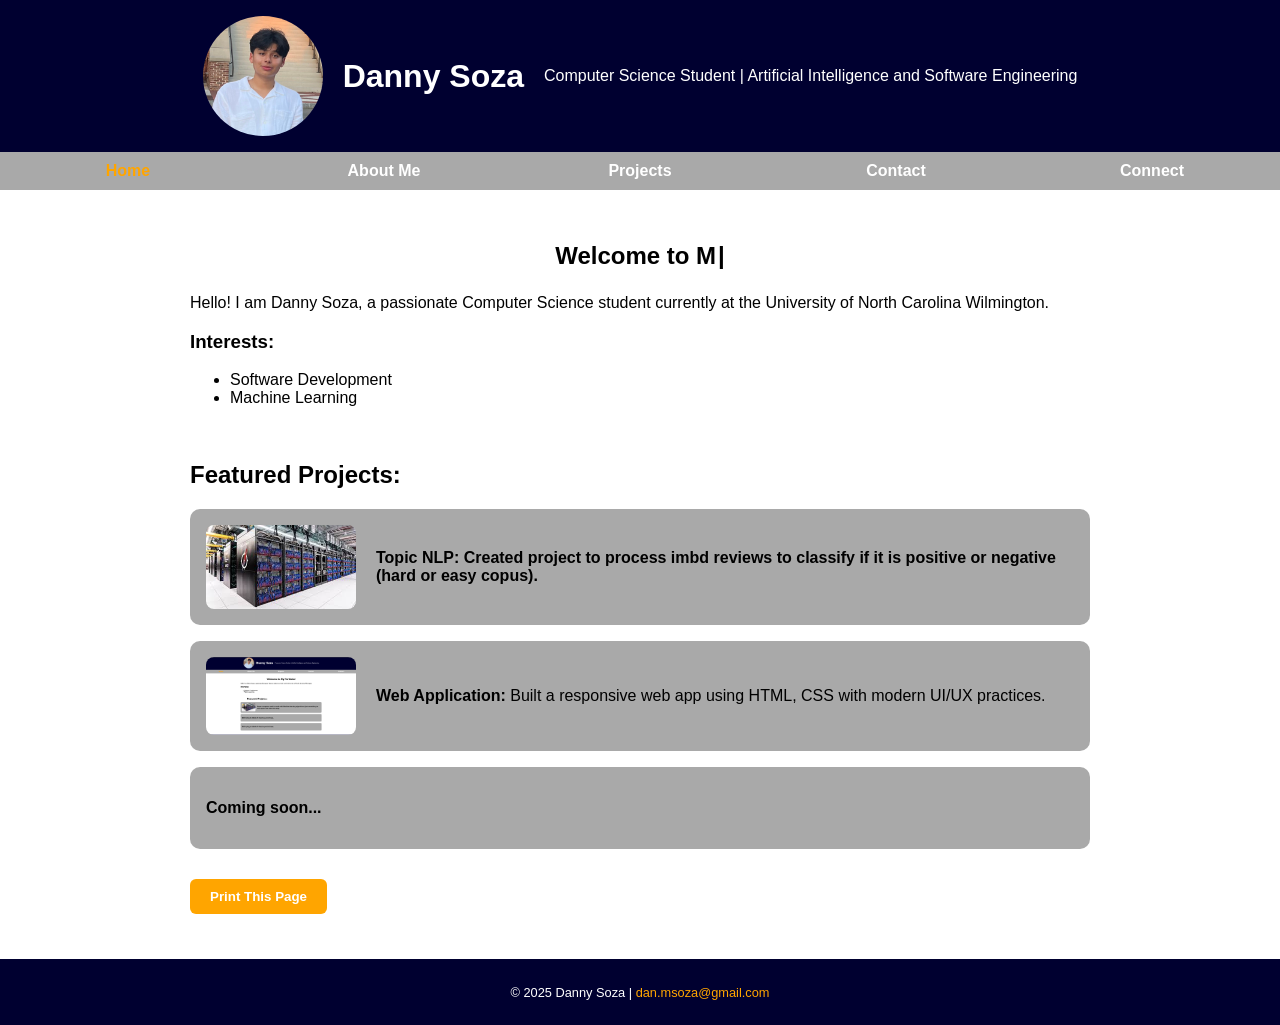
<file: index.html>
<!DOCTYPE html>

<html lang="en">

<head>
    <!--Danny Soza-->
    <meta charset="utf-8">
    <meta name="description" content="Portfolio website for Danny Soza, a computer science student concentrating in Artificial Intelligence and Software Engineering.">
    <meta name="keywords" content="Danny Soza, Portfolio, computer science, AI, software egnineering, machine learning">
    <meta name="viewport" content="width=device-width, initial-scale=1.0">

    <title>Danny Soza | Portfolio</title>

    <link rel="stylesheet" href="styles/main.css">
    <link rel="stylesheet" href="styles/responsive.css">
    <link rel="stylesheet" href="styles/print.css" media="print">


</head>
<body>
    <header>
            <img src="images/danny.jpeg" alt="Danny Soza picture">
            <h1>Danny Soza</h1>
            <p>Computer Science Student | Artificial Intelligence and Software Engineering</p>
    </header>

    <nav>
        <ul>
            <li><a href="#" id="current">Home</a></li>
            <li><a href="about/index.html">About Me</a></li>
            <li><a href="projects/index.html">Projects</a></li>
            <li><a href="contact/index.html">Contact</a></li>
            <li><a href="connect/index.html">Connect</a></li>
        </ul>

    </nav>

    <main>
        <section>
            <h2 id="welcome"></h2>
            <p>Hello! I am Danny Soza, a passionate Computer Science student currently at the University of North Carolina Wilmington. </p>
            <h3>Interests:</h3>
            <ul>
                <li>Software Development</li>
                <li>Machine Learning</li>
                
            </ul>

        </section>

        <br>

        <section>
            <h2>Featured Projects:</h2>
            <div class="project">
                <img src="images/superComputer.jpeg" alt="Image of super computer project">
                <p><strong>Topic NLP: Created project to process imbd reviews to classify if it is positive or negative (hard or easy copus).</strong></p>
            </div>

            <div class="project">
                <img src="images/website.png" alt="Screenshot of a web application project">
                <p><strong>Web Application:</strong> Built a responsive web app using HTML, CSS with modern UI/UX practices.</p>
            </div>

            <div class="project">
                <p><strong>Coming soon...</strong></p>
            </div>


        </section>
        <button id="printPage">Print This Page</button>
    </main>
    <footer>
        <p>&copy; 2025 Danny Soza | <a href="mailto:dan.msoza@gmail.com">dan.msoza@gmail.com</a></p>
    </footer>
    <script src="js/script.js"></script>


</body>
</html>
</file>
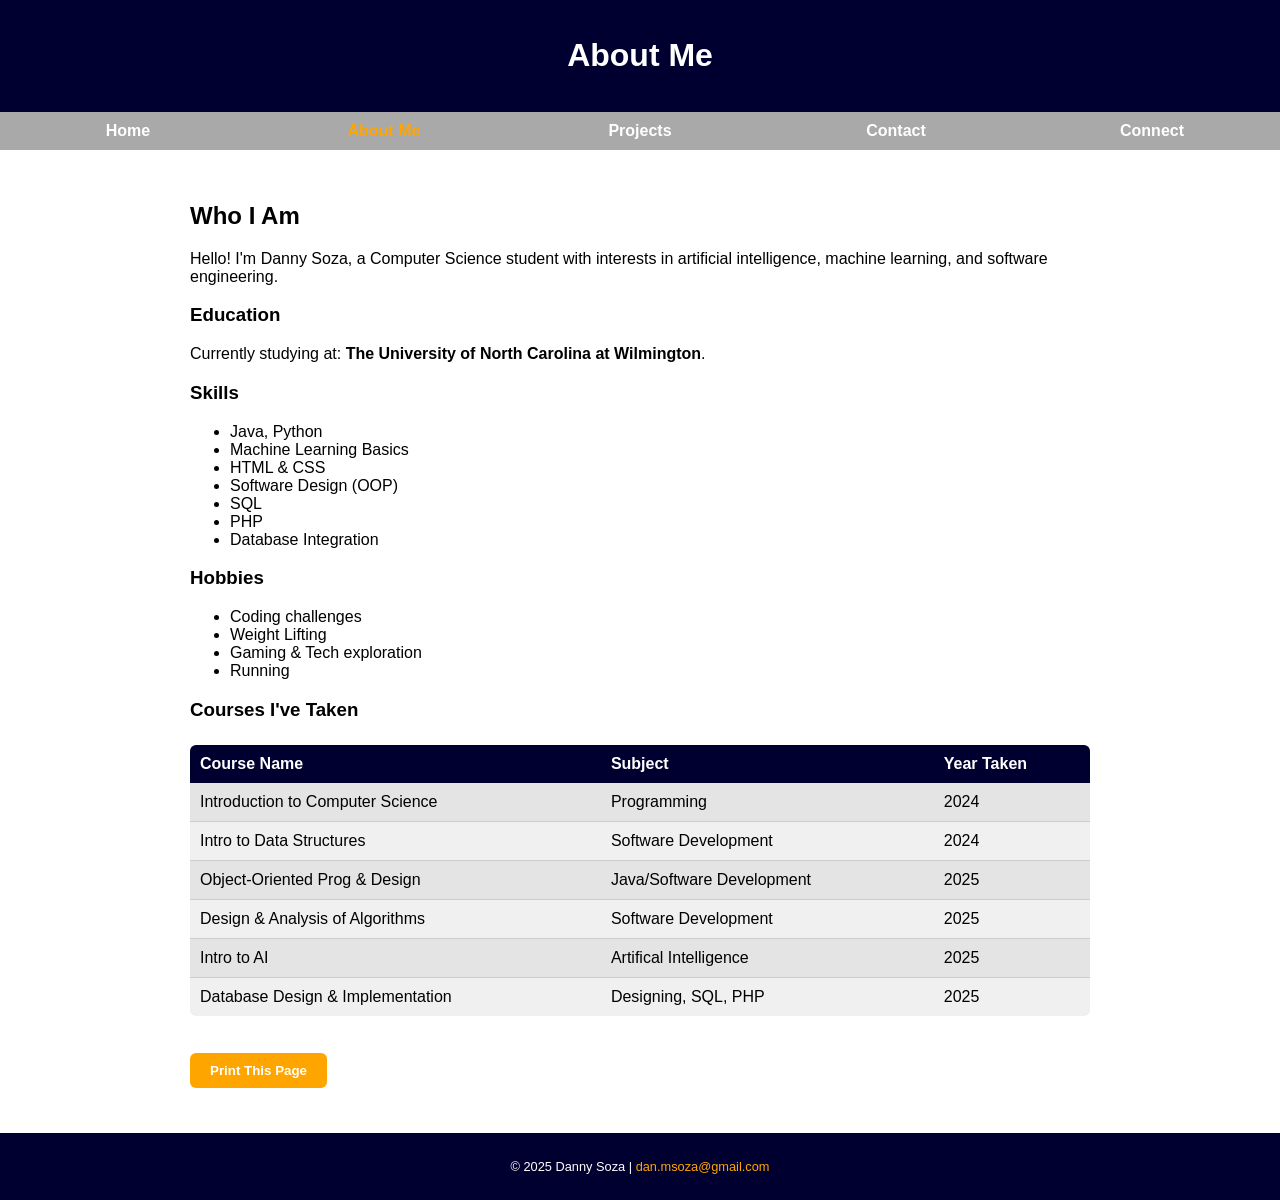
<file: about/index.html>
<!DOCTYPE html>
<html lang="en">
<head>
    <meta charset="utf-8">
    <meta name="description" content="Learn more about Danny Soza, a Computer Science student exploring AI and software development.">
    <meta name="keywords" content="about me, biography, computer science, AI, student">
    <meta name="viewport" content="width=device-width, initial-scale=1.0">

    <title>About Me | Danny Soza</title>
    <link rel="stylesheet" href="../styles/main.css">
    <link rel="stylesheet" href="../styles/responsive.css">
    <link rel="stylesheet" href="../styles/print.css" media="print">
</head>

<body>
    <header>
        <h1>About Me</h1>
    </header>

    <nav>
        <ul>
            <li><a href="../index.html">Home</a></li>
            <li><a href="#" id="current">About Me</a></li>
            <li><a href="../projects/index.html">Projects</a></li>
            <li><a href="../contact/index.html">Contact</a></li>
            <li><a href="../connect/index.html">Connect</a></li>
        </ul>
    </nav>

    <main>
        <h2>Who I Am</h2>
        <p>Hello! I'm Danny Soza, a Computer Science student with interests in artificial intelligence, machine learning, and software engineering.</p>

        <h3>Education</h3>
        <p>Currently studying at: <strong>The University of North Carolina at Wilmington</strong>.</p>

        <h3>Skills</h3>
        <ul>
            <li>Java, Python</li>
            <li>Machine Learning Basics</li>
            <li>HTML & CSS</li>
            <li>Software Design (OOP)</li>
            <li>SQL</li>
            <li>PHP</li>
            <li>Database Integration</li>
        </ul>


        <h3>Hobbies</h3>
        <ul>
            <li>Coding challenges</li>
            <li>Weight Lifting</li>
            <li>Gaming & Tech exploration</li>
            <li>Running</li>
        </ul>

        <h3>Courses I've Taken</h3>

        <table class="course-table">
            <tr>
                <th>Course Name</th>
                <th>Subject</th>
                <th>Year Taken</th>
            </tr>
            <tr>
                <td>Introduction to Computer Science</td>
                <td>Programming</td>
                <td>2024</td>
            </tr>
            <tr>
                <td>Intro to Data Structures</td>
                <td>Software Development</td>
                <td>2024</td>
            </tr>
            <tr>
                <td>Object-Oriented Prog & Design</td>
                <td>Java/Software Development</td>
                <td>2025</td>
            </tr>
            <tr>
                <td>Design & Analysis of Algorithms</td>
                <td>Software Development</td>
                <td>2025</td>
            </tr>
            <tr>
                <td>Intro to AI</td>
                <td>Artifical Intelligence</td>
                <td>2025</td>
            </tr>
            <tr>
                <td>Database Design & Implementation</td>
                <td>Designing, SQL, PHP</td>
                <td>2025</td>
            </tr>
        </table>

    <button id="printPage">Print This Page</button>
    </main>


    <footer>
        <p>&copy; 2025 Danny Soza | <a href="mailto:dan.msoza@gmail.com">dan.msoza@gmail.com</a></p>
    </footer>

    <script src="../js/script.js"></script>
</body>
</html>
</file>
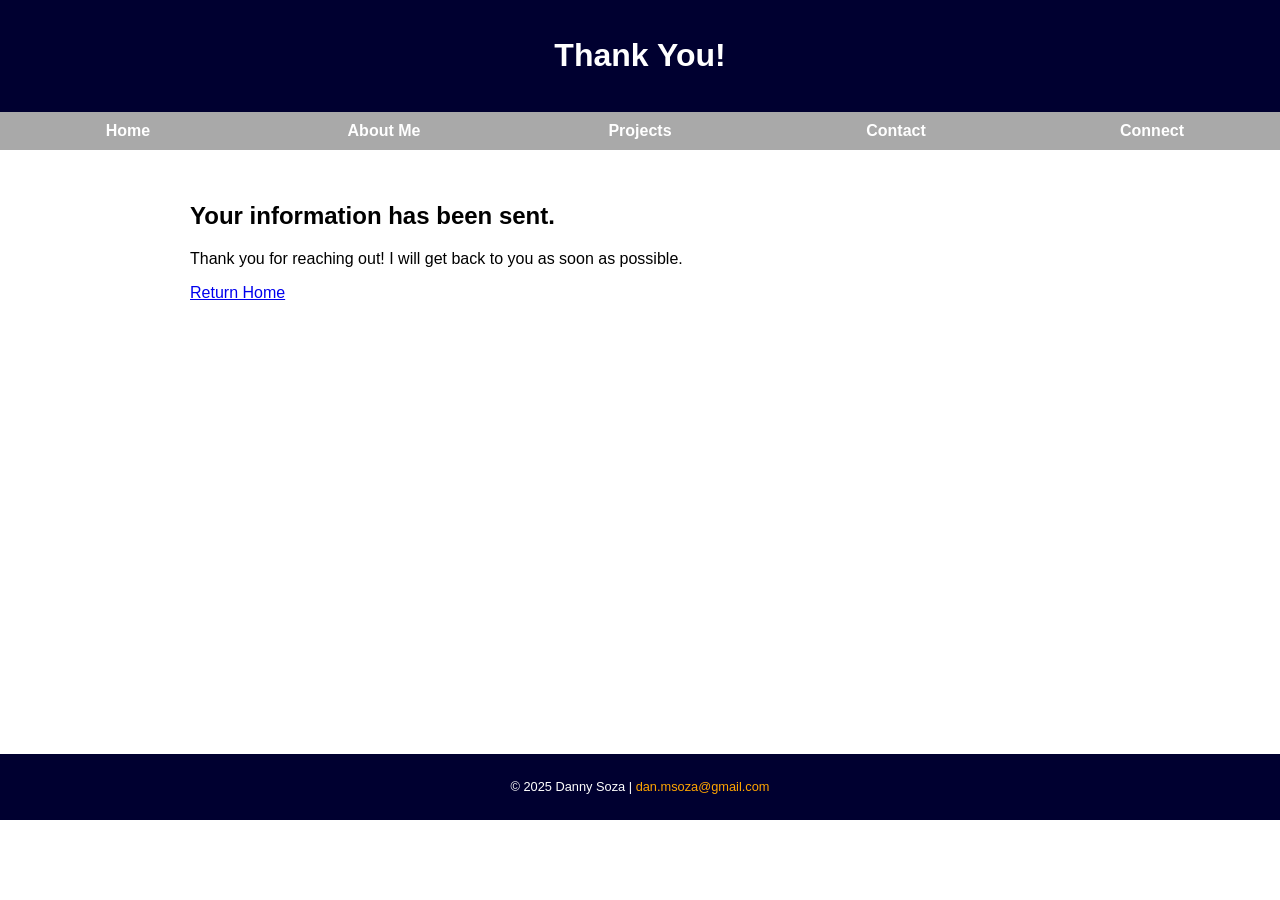
<file: confirmation/index.html>
<!DOCTYPE html>
<html lang="en">
<head>
    <!--Danny Soza -->
    <meta charset="utf-8">
    <meta name="description" content="Confirmation page after submitting contact form.">
    <meta name="keywords" content="confirmation, success, message sent">
    <meta name="viewport" content="width=device-width, initial-scale=1.0">

    <title>Thank You | Danny Soza</title>
    <link rel="stylesheet" href="../styles/main.css">
    <link rel="stylesheet" href="../styles/responsive.css">
    <link rel="stylesheet" href="../styles/print.css" media="print">
</head>

<body>
    <header>
        <h1>Thank You!</h1>
    </header>

    <nav>
        <ul>
            <li><a href="../index.html">Home</a></li>
            <li><a href="../about/index.html">About Me</a></li>
            <li><a href="../projects/index.html">Projects</a></li>
            <li><a href="../contact/index.html">Contact</a></li>
            <li><a href="../connect/index.html">Connect</a></li>
        </ul>
    </nav>

    <main>
        <h2>Your information has been sent.</h2>
        <p>Thank you for reaching out! I will get back to you as soon as possible.</p>

        <a href="../index.html">Return Home</a>
    </main>

    <footer>
        <p>&copy; 2025 Danny Soza | <a href="mailto:dan.msoza@gmail.com">dan.msoza@gmail.com</a></p>
    </footer>
</body>
</html>
</file>
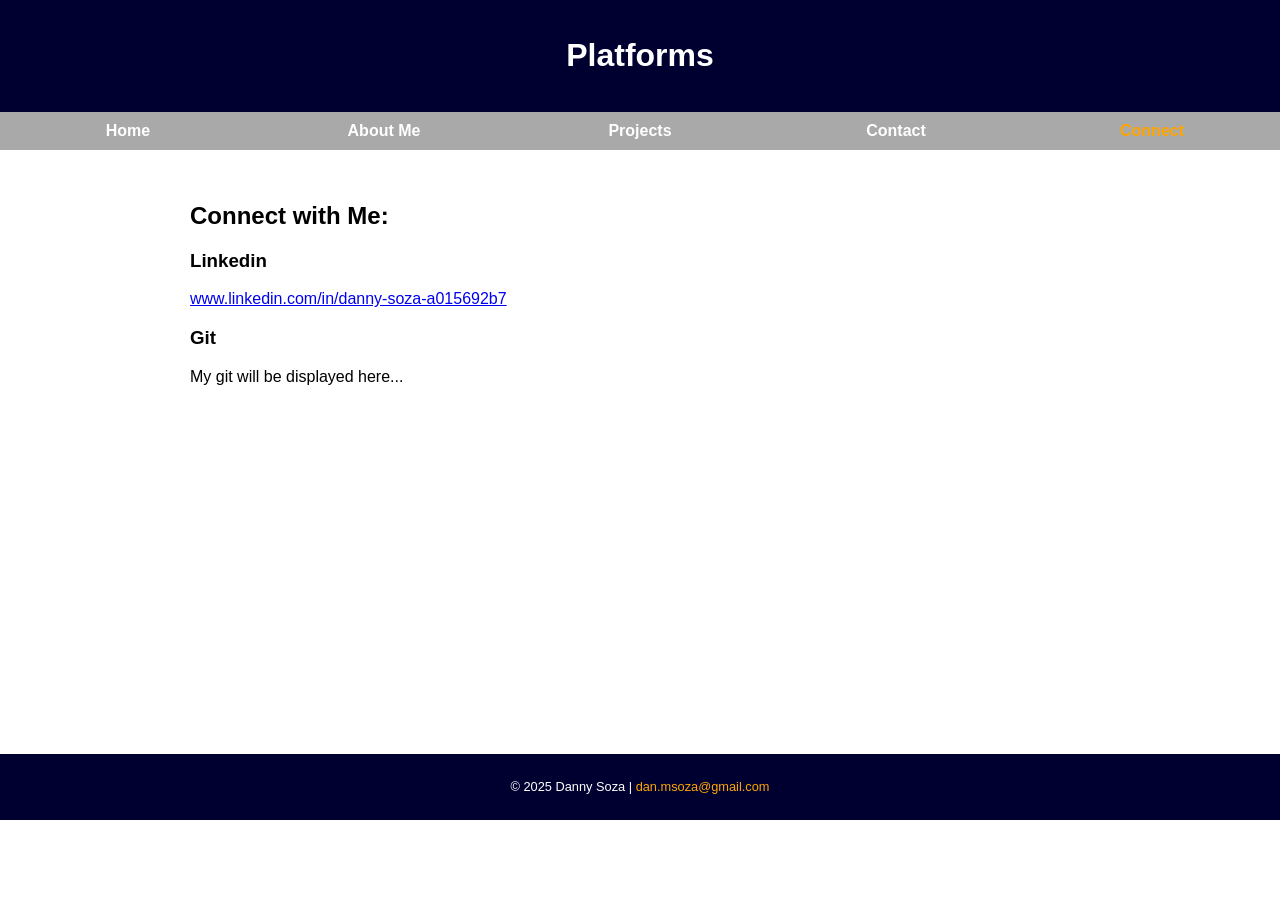
<file: connect/index.html>
<!DOCTYPE html>
<html lang="en">
<head>
    <meta charset="utf-8">
    <meta name="description" content="Connect with Danny Soza, a Computer Science student exploring AI and software development.">
    <meta name="keywords" content="linkedin user, git user, computer science, AI, student">
    <meta name="viewport" content="width=device-width, initial-scale=1.0">

    <title>Connect | Danny Soza</title>
    <link rel="stylesheet" href="../styles/main.css">
    <link rel="stylesheet" href="../styles/responsive.css">
    <link rel="stylesheet" href="../styles/print.css" media="print">
</head>

<body>
    <header>
        <h1>Platforms</h1>
    </header>

    <nav>
        <ul>
            <li><a href="../index.html">Home</a></li>
            <li><a href="../about/index.html">About Me</a></li>
            <li><a href="../projects/index.html">Projects</a></li>
            <li><a href="../contact/index.html">Contact</a></li>
            <li><a href="#" id="current">Connect</a></li>
        </ul>
    </nav>

    <main>
        <h2>Connect with Me:</h2>

        <h3>Linkedin</h3>
        <a href="https:www.linkedin.com/in/danny-soza-a015692b7" target="_blank">www.linkedin.com/in/danny-soza-a015692b7</a>

        <h3>Git</h3>
        <p>My git will be displayed here...</p>
    </main>

    <footer>
        <p>&copy; 2025 Danny Soza | <a href="mailto:dan.msoza@gmail.com">dan.msoza@gmail.com</a></p>
    </footer>
</body>
</html>
</file>
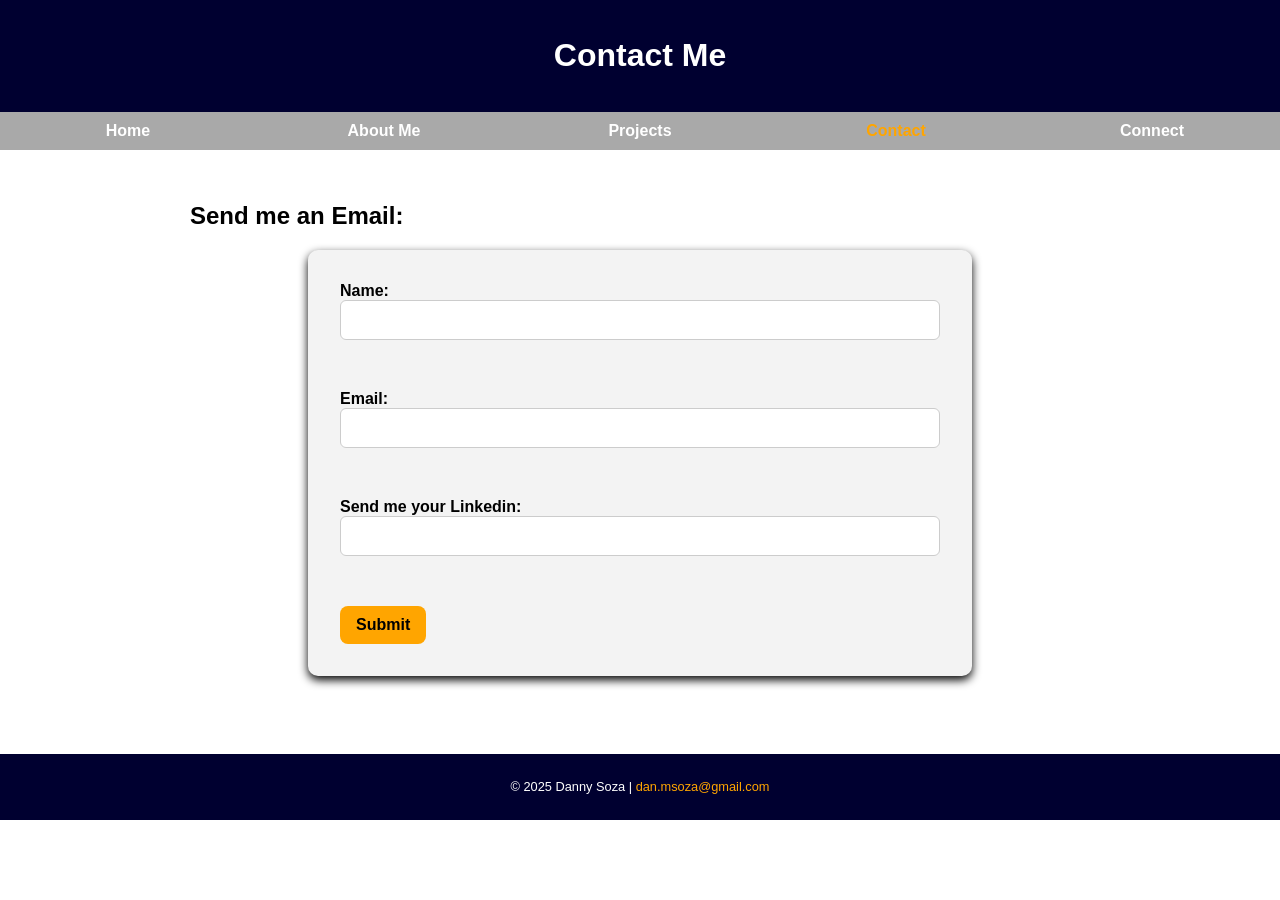
<file: contact/index.html>
<!DOCTYPE html>
<!--Danny Soza-->
<html lang="en">


<head>
    <meta charset="utf-8">
    <meta name="description" content="Contact form for reaching out to Danny Soza.">
    <meta name="keywords" content="contact, form, message, email Danny Soza.">
    <meta name="viewport" content="width=device-width, initial-scale=1.0">


    <Title>Contact | Danny Soza </Title>
    <link rel="stylesheet" href="../styles/main.css">
    <link rel="stylesheet" href="../styles/responsive.css">
    <link rel="stylesheet" href="../styles/print.css" media="print">

    <style>
        form {
            max-width: 600px;
            margin: auto;
            background-color: #f3f3f3;
            padding: 2em;
            border-radius: 10px;
            box-shadow: 0px 4px 10px black;
        }

        form label {
            display: block;
            margin-bottom: 0.5em;
            font-weight: bold;
        }
        
        form input[type="text"],
        form input[type="email"]{
            width: 100%;
            padding: 10px;
            margin-bottom: 1.5em;
            border: 1px solid #ccc;
            border-radius: 6px;
            font-size: 1em;
            box-sizing: border-box;
        }

    
        form button[type="submit"] {
            background-color: orange;
            color: black;
            font-weight: bold;
            padding: 10px 16px;
            border: none;
            border-radius: 8px;
            cursor: pointer;
            font-size: 1em;
        }

        form button[type="submit"]:hover {
            background-color: #ffb347;
        }

        @media (max-width: 600px) {
            form {
                padding: 1em;
            }
        }

    </style>
</head>

<body>

    <header>
        <h1>Contact Me</h1>
    </header>

    <nav>
        <ul>
            <li><a href="../index.html">Home</a></li>
            <li><a href="../about/index.html">About Me</a></li>
            <li><a href="../projects/index.html">Projects</a></li>
            <li><a href="#" id="current">Contact</a></li>
            <li><a href="../connect/index.html">Connect</a></li>
        </ul>
    </nav>

    <main>
        <h2>Send me an Email:</h2>

        <form action="../confirmation/index.html" method="get">
            <label>Name:
                <input type="text" id="name" name="name" required>
            </label><br>

            <label>
                Email:
                <input type="email" id="email" name="email" required>
            </label><br>

            <label>
                Send me your Linkedin:
                <input type="text" id="Linkedin" name="Linkedin">
            </label><br>

            <button type="submit">Submit</button>


        </form>
    </main>

    <footer>
        <p>&copy; 2025 Danny Soza | <a href="mailto:dan.msoza@gmail.com">dan.msoza@gmail.com</a></p>
    </footer>
</body>
</html>
</file>
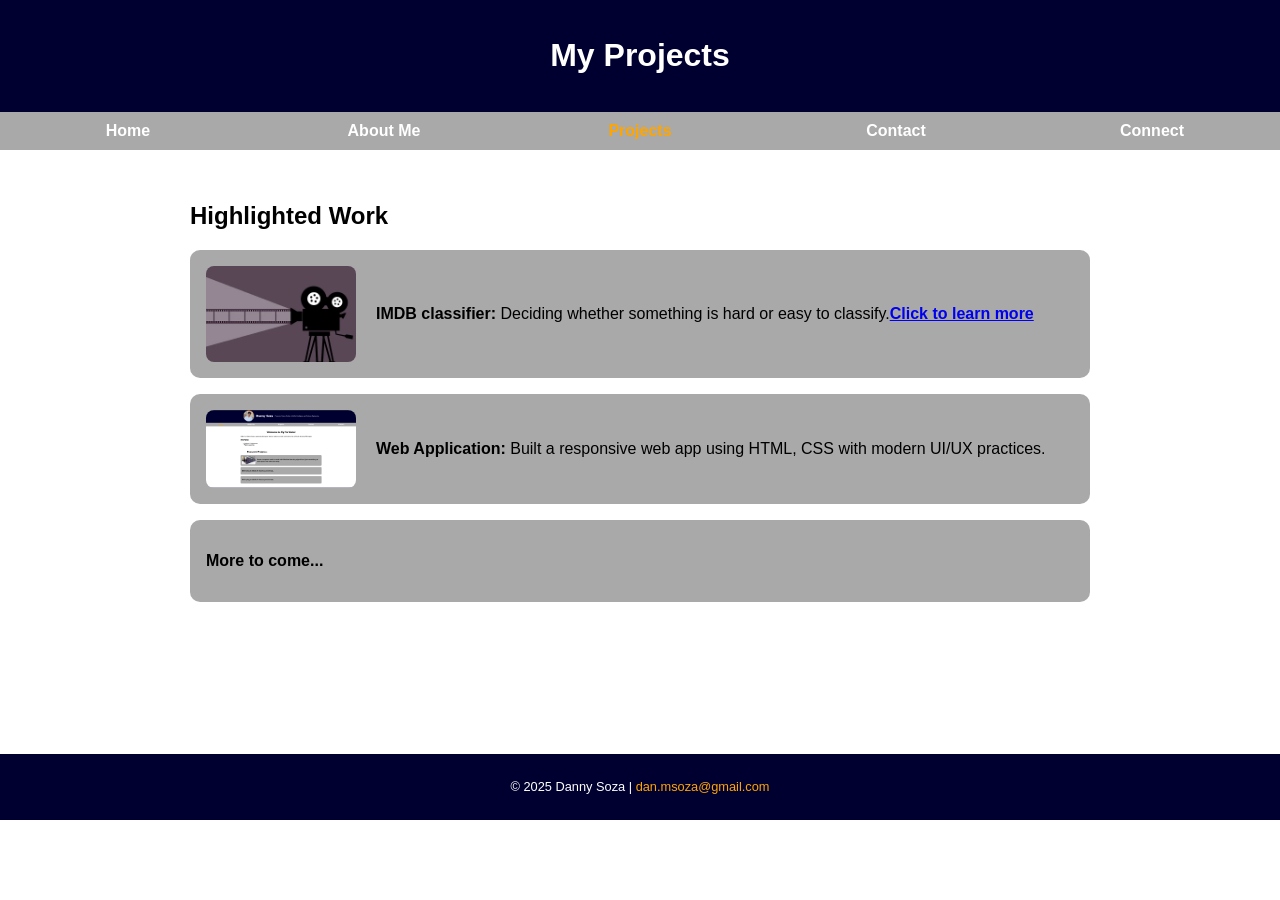
<file: projects/index.html>
<!DOCTYPE html>
<html lang="en">
<head>
    <meta charset="utf-8">
    <meta name="description" content="Project portfolio for Danny Soza, showcasing AI and software engineering work.">
    <meta name="keywords" content="projects, portfolio, AI, coding, computer science">
    <meta name="viewport" content="width=device-width, initial-scale=1.0">

    <title>Projects | Danny Soza</title>
    <link rel="stylesheet" href="../styles/main.css">
    <link rel="stylesheet" href="../styles/responsive.css">
    <link rel="stylesheet" href="../styles/print.css" media="print">

    
</head>

<body>
    <header>
        <h1>My Projects</h1>
    </header>

    <nav>
        <ul>
            <li><a href="../index.html">Home</a></li>
            <li><a href="../about/index.html">About Me</a></li>
            <li><a href="#" id="current">Projects</a></li>
            <li><a href="../contact/index.html">Contact</a></li>
            <li><a href="../connect/index.html">Connect</a></li>
        </ul>
    </nav>

    <main>
        <h2>Highlighted Work</h2>

        <div class="project">
            <img src="../images/movieRecord.jpeg" alt="Supercomputer running ML algorithms">
            <p><strong>IMDB classifier: </strong>Deciding whether something is hard or easy to classify.</p>
            <br><a href="imdb.html"><strong>Click to learn more</strong></a>
        </div>

        <div class="project">
            <img src="../images/website.png" alt="Screenshot of a web application project">
            <p><strong>Web Application:</strong> Built a responsive web app using HTML, CSS with modern UI/UX practices.</p>
        </div>

        <div class="project">
                <p><strong>More to come...</strong></p>
        </div>

    </main>

    <footer>
        <p>&copy; 2025 Danny Soza | <a href="mailto:dan.msoza@gmail.com">dan.msoza@gmail.com</a></p>
    </footer>
</body>
</html>
</file>
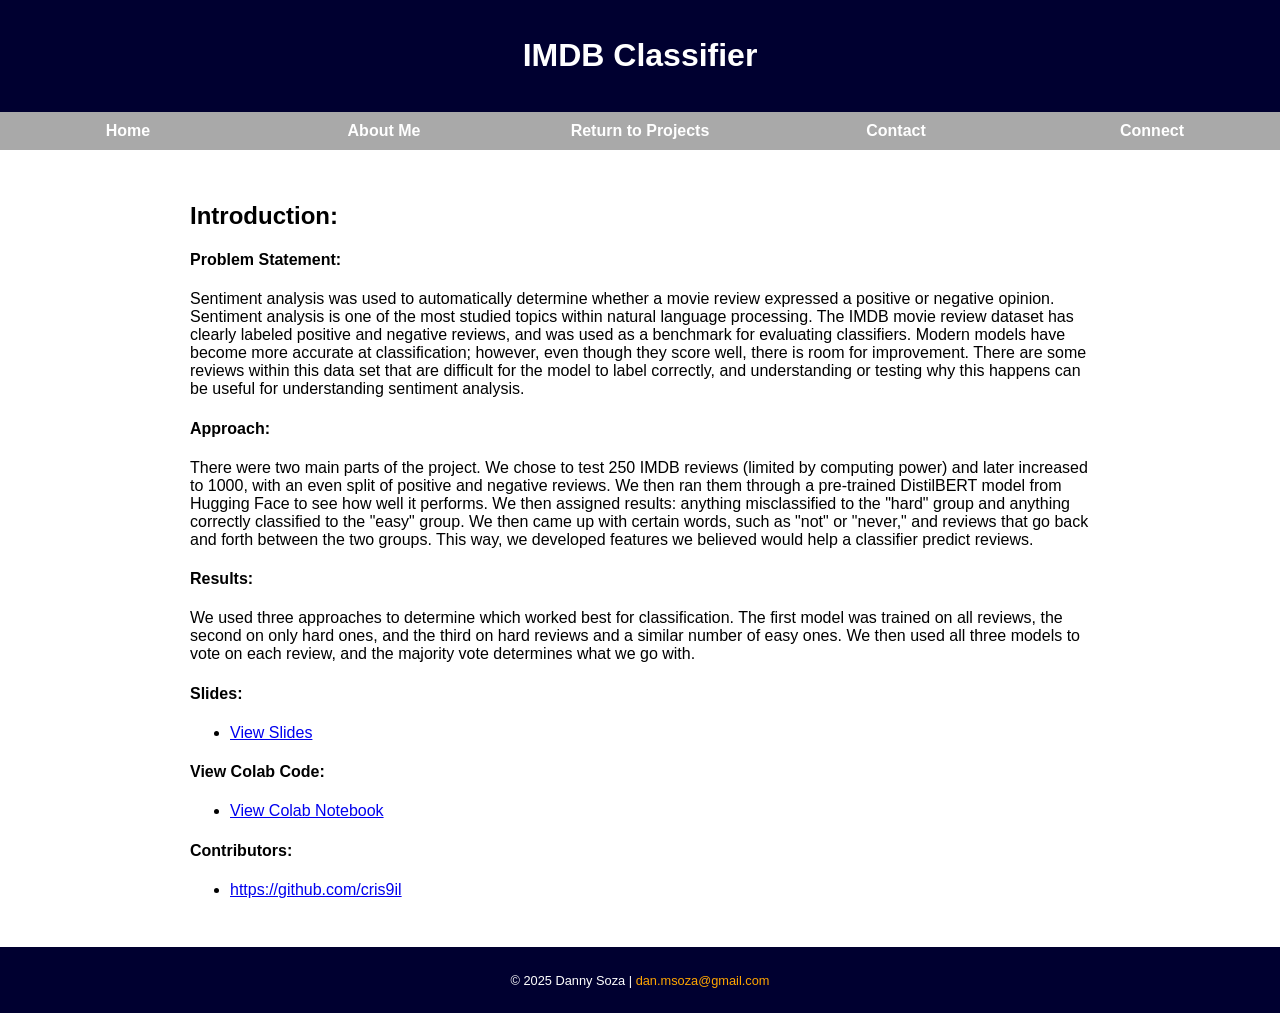
<file: projects/imdb.html>
<!DOCTYPE html>
<html lang="en">
<head>
    <meta charset="utf-8">
    <meta name="description" content="Project portfolio for Danny Soza, showcasing AI and software engineering work.">
    <meta name="keywords" content="projects, portfolio, AI, coding, computer science">
    <meta name="viewport" content="width=device-width, initial-scale=1.0">

    <title>Projects | Danny Soza</title>
    <link rel="stylesheet" href="../styles/main.css">
    <link rel="stylesheet" href="../styles/responsive.css">
    <link rel="stylesheet" href="../styles/print.css" media="print">

    
</head>

<body>
    <header>
        <h1>IMDB Classifier</h1>
    </header>

    <nav>
        <ul>
            <li><a href="../index.html">Home</a></li>
            <li><a href="../about/index.html">About Me</a></li>
            <li><a href="index.html">Return to Projects</a></li>
            <li><a href="../contact/index.html">Contact</a></li>
            <li><a href="../connect/index.html">Connect</a></li>
        </ul>
    </nav>

    <main>
        <h2>Introduction: </h2>
        
        <h4>
            Problem Statement:
        </h4>

        <p>
            Sentiment analysis was used to automatically determine whether a movie review expressed a positive or negative opinion.
             Sentiment analysis is one of the most studied topics within natural language processing. 
             The IMDB movie review dataset has clearly labeled positive and negative reviews, and was used as a benchmark for evaluating classifiers.
             Modern models have become more accurate at classification; however, even though they score well, there is room for improvement. 
             There are some reviews within this data set that are difficult for the model to label correctly, and understanding or testing why this happens can be useful for understanding sentiment analysis.
        </p>

        <h4>
            Approach:
        </h4>

        <p>
            There were two main parts of the project. We chose to test 250 IMDB reviews (limited by computing power) and later increased to 1000, with an even split of positive and negative reviews.
             We then ran them through a pre-trained DistilBERT model from Hugging Face to see how well it performs.
             We then assigned results: anything misclassified to the "hard" group and anything correctly classified to the "easy" group.
             We then came up with certain words, such as "not" or "never," and reviews that go back and forth between the two groups. This way, we developed features we believed would help a classifier predict reviews.
        </p>

        <h4>
            Results:
        </h4>

        <p>
            We used three approaches to determine which worked best for classification. 
            The first model was trained on all reviews, the second on only hard ones, and the third on hard reviews and a similar number of easy ones. 
            We then used all three models to vote on each review, and the majority vote determines what we go with. 
        </p>

        <h4>
            Slides:
        </h4>
        <ul>
        <li><a href="https://docs.google.com/presentation/d/1aj-GWgNsSlrF7ZxbAvUFc7Pcy8x8cD2W/edit?usp=sharing&ouid=101137741571008360442&rtpof=true&sd=true">View Slides</a></li>
        </ul>
        <h4>
            View Colab Code:
        </h4>
        <ul>
        <li><a href="https://drive.google.com/file/d/1P5oG0L82Cf2xibuvgz55-OmJTY12iOgq/view?usp=sharing">View Colab Notebook</a></li>
        </ul>

        <h4>
            Contributors: 
        </h4>
        <ul>
            <li><a href="https://github.com/cris9il">https://github.com/cris9il</a></li>
        </ul>

    </main>

    <footer>
        <p>&copy; 2025 Danny Soza | <a href="mailto:dan.msoza@gmail.com">dan.msoza@gmail.com</a></p>
    </footer>
</body>
</html>
</file>
<file: styles/main.css>
body {
    font-family: 'Gill Sans', 'Gill Sans MT', Calibri, sans-serif;
    margin: 0;
    background-color: white;
    color: black;
}

img {
    max-width: 100%;
    height: auto;
}

header {
    display: flex;
    flex-direction: row;
    flex-wrap: nowrap;
    align-items: center;     
    justify-content: center;
    background-color: #000030;
    color: white;
    padding: 1em;
    gap: 20px;      
}

header img {
    width: 120px;
    height: auto;
    border-radius: 50%;
}

#welcome::after {
    content: '|';
    animation: blink 1s infinite;
    margin-left: 2px;
}

@keyframes blink {
    0%, 50%, 100% { opacity: 1; }
    25%, 75% { opacity: 0; }
}


nav {
    display: flex;
    justify-content: center;
    padding: 0;
    background-color: #000030;
}

nav ul {
    margin: 0;
    padding: 0;
    list-style: none;
    display: flex;
    width: 100%;
}

nav ul ul {
    position: absolute;
    width: 100%;
    display: none;
}

nav ul li {
    flex-basis: 20%;
    position: relative;
}

nav ul li a {
    display: block;
    text-align: center;
    text-decoration: none;
    background-color: darkgrey;
    color: white;
    padding: 10px 2px 10px;
    margin: 0;
    font-weight: bold;
    white-space: nowrap;
}

nav a:focus {
    outline: 2px solid orange;
}

nav a:hover,
nav a#current {
    color: orange;
}

main {
    padding: 2em;
    max-width: 900px;
    margin: auto;
    min-height: 60vh;
}

section:first-child h2 {
    text-align: center;
    margin-bottom: 1em;
}

section:last-child h2 {
    text-align: left;
    margin-bottom: 1em;
    margin-left: 3em;
}

.project {
    display: flex;
    align-items: center;
    background-color: darkgray;
    margin: 1em 0;
    padding: 1em;
    border-radius: 10px;
}

.project img {
    width: 150px;
    height: auto;
    border-radius: 8px;
    margin-right: 20px;
}

.course-table {
    width: 100%;
    border-collapse: collapse;
    margin: 1.5em 0;
    background-color: #f0f0f0;
    border-radius: 6px;
    overflow: hidden;
}

.course-table th {
    background-color: #000030;
    color: white;
    padding: 10px;
    text-align: left;
}

.course-table td {
    padding: 10px;
    border-bottom: 1px solid #ccc;
}

.course-table tr:last-child td {
    border-bottom: none;
}

.course-table tr:nth-child(even) {
    background-color: #e4e4e4;
}

#printPage {
    margin: 1em 0;
    padding: 10px 20px;
    background-color: orange;
    color: white;
    border: none;
    font-weight: bold;
    border-radius: 6px;
    cursor: pointer;
}

#printPage:hover {
    background-color: #000030;
}

footer {
    background-color: #000030;
    color: white;
    text-align: center;
    padding: 1em;
    font-size: 0.8em;
}

footer a {
    color: orange;
    text-decoration: none;
}

footer a:hover {
    text-decoration: underline;
}

@media (max-width: 700px) {
    header {
        flex-direction: column;
        text-align: center;
    }

    .project {
        flex-direction: column;
        align-items: flex-start;
    }

    .project img {
        margin-bottom: 10px;
        width: 100%;
        max-width: 300px;
    }
}

@media (max-width: 600px) {
    main {
        padding: 1em;
    }

    form {
        padding: 1em;
    }
}
</file>
<file: styles/responsive.css>
@media (max-width: 700px) {
    
    .project {
        flex-direction: column;
        align-items: flex-start;
    }

    .project img {
        margin-bottom: 10px;
        width: 100%;
        max-width: 300px;
    }

    
    .logo {
        flex-direction: column;
        text-align: center;
    }
}


@media (max-width: 600px) {
    form {
        padding: 1em;
    }

    main {
        padding: 1em;
    }
}


@media (max-width: 600px) {
    main {
        padding: 1em;
    }
}
</file>
<file: styles/print.css>
body {
    font-family: serif;
    background: white !important;
    color: black !important;
}

nav, footer, img {
    display: none !important;
}

main {
    width: 100%;
    margin: 0;
    padding: 0;
}

h1, h2, h3 {
    color: black !important;
}

table {
    border: 1px solid #000;
}
</file>
